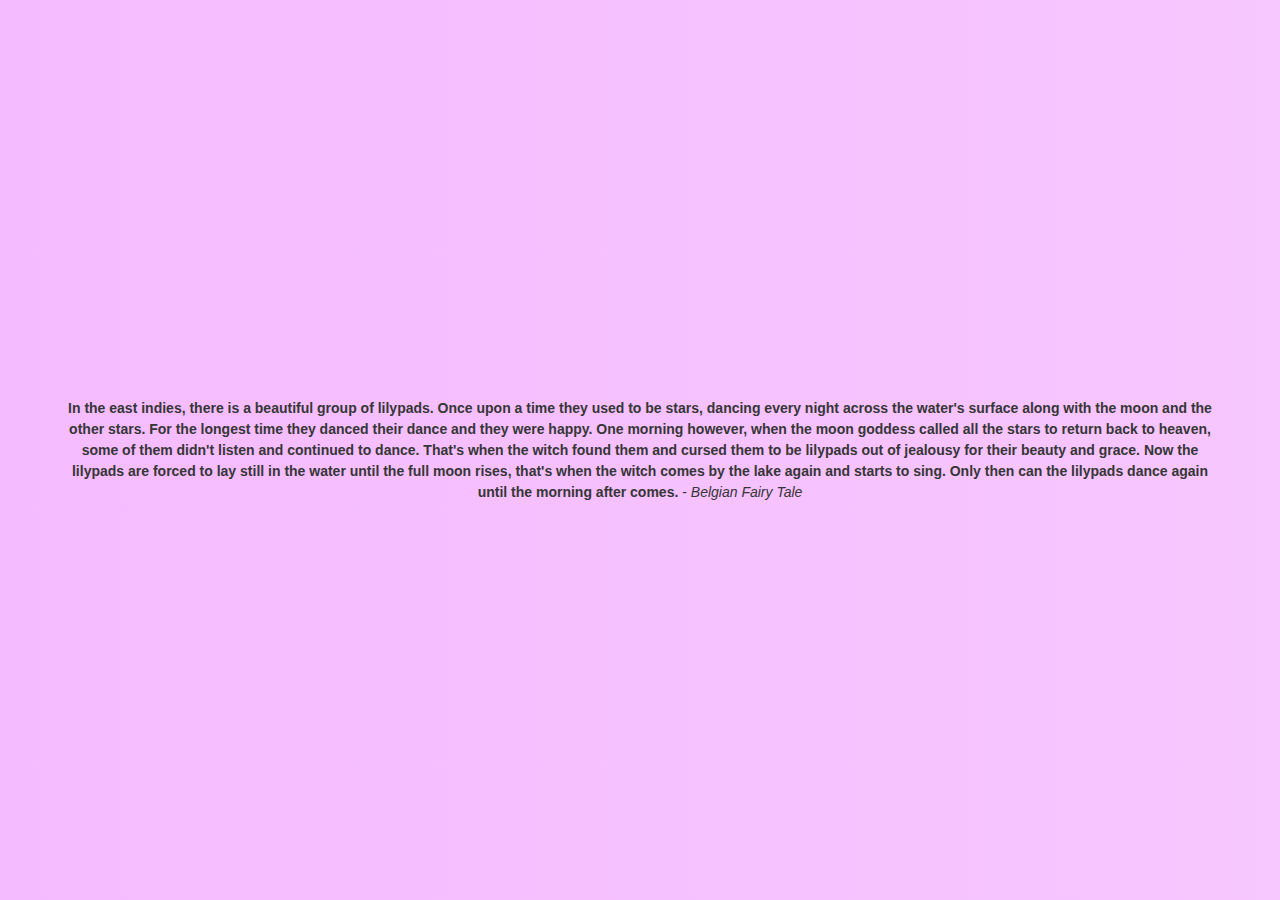
<file: maruoka/index.html>
<!--

__/\\\\\\____        _______        __/\\\\\\____        _______________        ______________        ______________        ________________
 _\////\\\____        _______        _\////\\\____        _______________        ______________        ______________        ________________
  ____\/\\\____        __/\\\_        ____\/\\\____        ____/\\\__/\\\_        ______________        ______________        ________________
   ____\/\\\____        _\///__        ____\/\\\____        ___\//\\\/\\\__        __/\\\\\\\\\\_        __/\\\\\\\\\\_        _____/\\\\\\\\__
    ____\/\\\____        __/\\\_        ____\/\\\____        ____\//\\\\\___        _\/\\\//////__        _\/\\\//////__        ___/\\\/////\\\_
     ____\/\\\____        _\/\\\_        ____\/\\\____        _____\//\\\____        _\/\\\\\\\\\\_        _\/\\\\\\\\\\_        __/\\\\\\\\\\\__
      ____\/\\\____        _\/\\\_        ____\/\\\____        __/\\_/\\\_____        _\////////\\\_        _\////////\\\_        _\//\\///////___
       __/\\\\\\\\\_        _\/\\\_        __/\\\\\\\\\_        _\//\\\\/______        __/\\\\\\\\\\_        __/\\\\\\\\\\_        __\//\\\\\\\\\\_
        _\/////////__        _\///__        _\/////////__        __\////_b-acdfe        _\//////////__        _\//////////__        ___\//////////__

-->


<!DOCTYPE html>
<html>
    <head>
        <meta charset="utf-8">
        <title>Lilysse Collective</title>
        <link rel="stylesheet" href="https://maxcdn.bootstrapcdn.com/font-awesome/4.7.0/css/font-awesome.min.css">
        <link rel="stylesheet" href="../css/bulma.css">
        <link rel="stylesheet" href="../css/gradient.css">
    </head>
    <body>
        <section class="hero is-light is-fullheight is-gradient">
            <div class="hero-body">
                <div class="container has-text-centered">
                  <strong> In the east indie<!--b-->s, there is a beautiful group of li<!--c-->lypads. Once upon a time they used to be stars, dancing every night a<!--f-->cross<!-- --> the water's surface along with the mo<!--e-->on and the other stars. <!--a-->For the longest time they danced their dance and they were happy. One morning however, when the moon goddess called all the stars to return back to heaven, some of them didn't listen and continued to dance. That's when the witch found them and cursed them to be lilypads out of jealousy for their beauty and grace. <!--d-->Now the lilypads are forced to lay still in the water until the full moon rises, that's when the witch comes by the lake again and starts to sing. Only then can the lilypads dance again until the morning after comes. </strong> - <i>Belgian Fairy Tale</i>

                </div>
            </div>
        </section>
    </body>
</html>
</file>
<file: css/gradient.css>
.is-gradient {
    background: linear-gradient(270deg, #ffffff, #f5bbff);
    background-size: 600% 600%;

    -webkit-animation: AnimationName 17s ease infinite;
    -moz-animation: AnimationName 17s ease infinite;
    animation: AnimationName 17s ease infinite;
}

@-webkit-keyframes AnimationName {
    0%{background-position:0% 50%}
    50%{background-position:100% 50%}
    100%{background-position:0% 50%}
}
@-moz-keyframes AnimationName {
    0%{background-position:0% 50%}
    50%{background-position:100% 50%}
    100%{background-position:0% 50%}
}
@keyframes AnimationName {
    0%{background-position:0% 50%}
    50%{background-position:100% 50%}
    100%{background-position:0% 50%}
}
</file>
